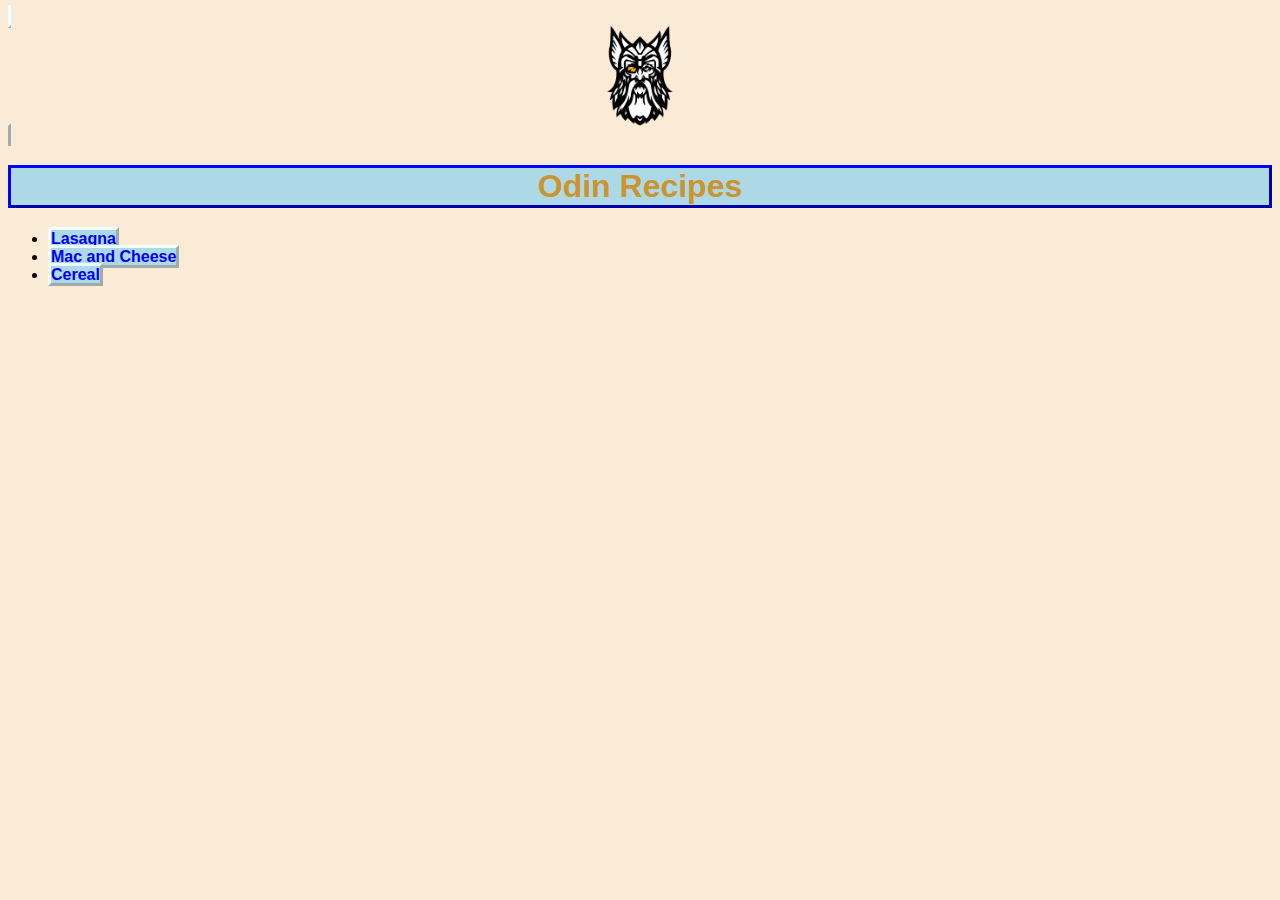
<file: index.html>
<!DOCTYPE html>
<html lang="en">
<head>
    <meta charset="UTF-8">
    <title>Odin Recipes</title>
    <link rel="stylesheet" href="./css/style.css" />
</head>
<body>
            <a href="./index.html">
    <img class="banner" src="./images/logo.png">
        </a>
    <p class="entire">

    <h1 class="title">Odin Recipes</h1>
<ul>
    <li class="recipe">
        <a href="./recipes/lasagna.html">Lasagna</a></li>
    <li class="recipe">
        <a href="./recipes/macncheese.html">Mac and Cheese</a></li>
    <li class="recipe">
        <a href="./recipes/cereal.html">Cereal</a></li></li>
    </p>
</ul>
</body>
</html>
</file>
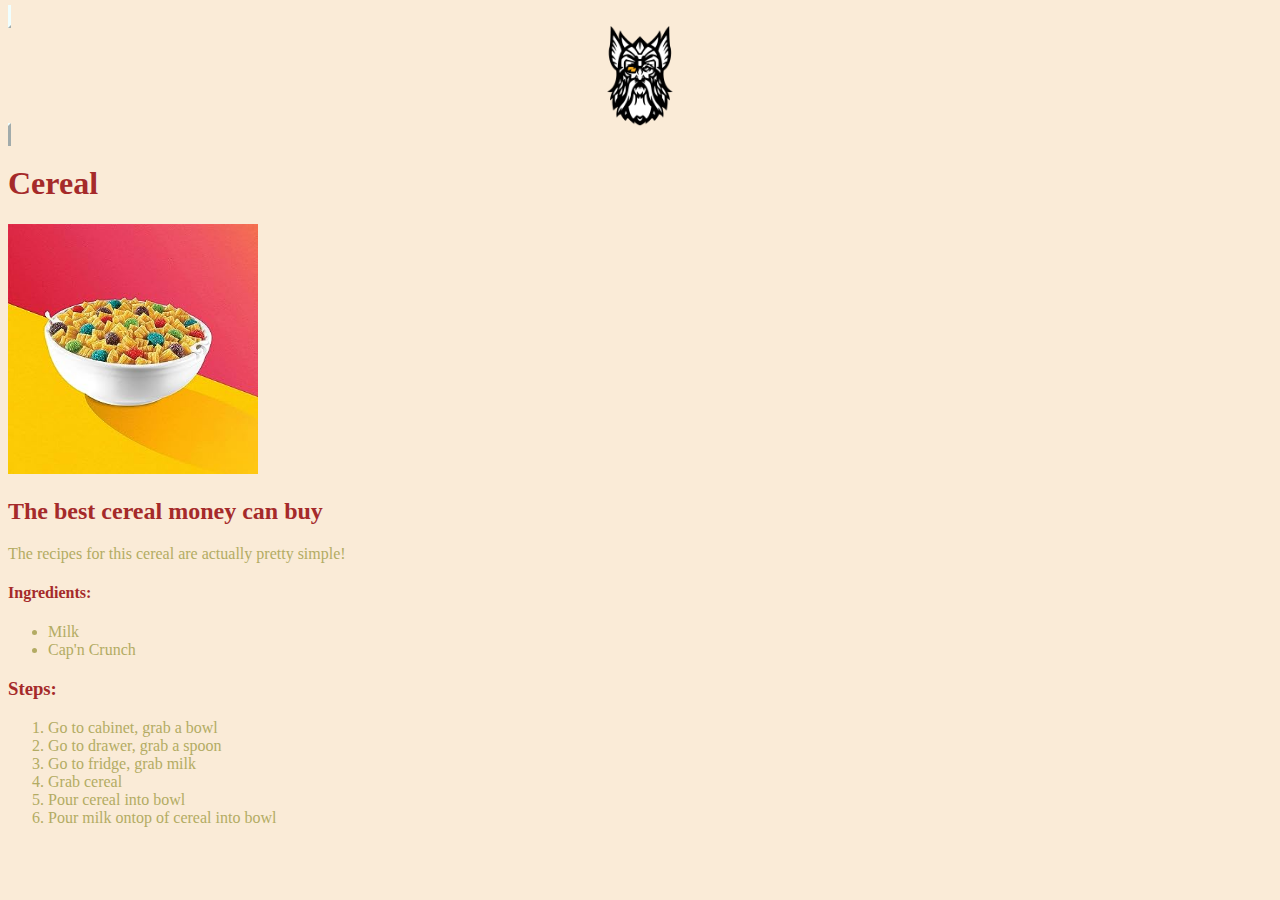
<file: recipes/cereal.html>
<!DOCTYPE html>
<html lang="en">
<head>
    <meta charset="UTF-8">
    <title>Cereal Recipe</title>
    <link rel="stylesheet" href="../css/style.css">
</head>
<body>
    <a href="../index.html">
        <img class="banner" src="../images/logo.png">
            </a>
    <h1>Cereal</h1>
<img class="cereal" src="../images/cereal.jpg">
<h2>The best cereal money can buy</h2>
<p class="descriptionandtext">
    The recipes for this cereal are actually pretty simple!
    <h4>Ingredients:</h4>
    <ul>
        <li class="descriptionandtext">Milk</li>
        <li class="descriptionandtext">Cap'n Crunch</li>
    </ul>
    <h3>Steps:</h3>
    <ol>
        <li class="descriptionandtext">Go to cabinet, grab a bowl</li>
        <li class="descriptionandtext">Go to drawer, grab a spoon</li>
        <li class="descriptionandtext">Go to fridge, grab milk</li>
        <li class="descriptionandtext">Grab cereal</li>
        <li class="descriptionandtext">Pour cereal into bowl</li>
        <li class="descriptionandtext">Pour milk ontop of cereal into bowl</li>
    </ol>
</p>
</body>
</html>
</file>
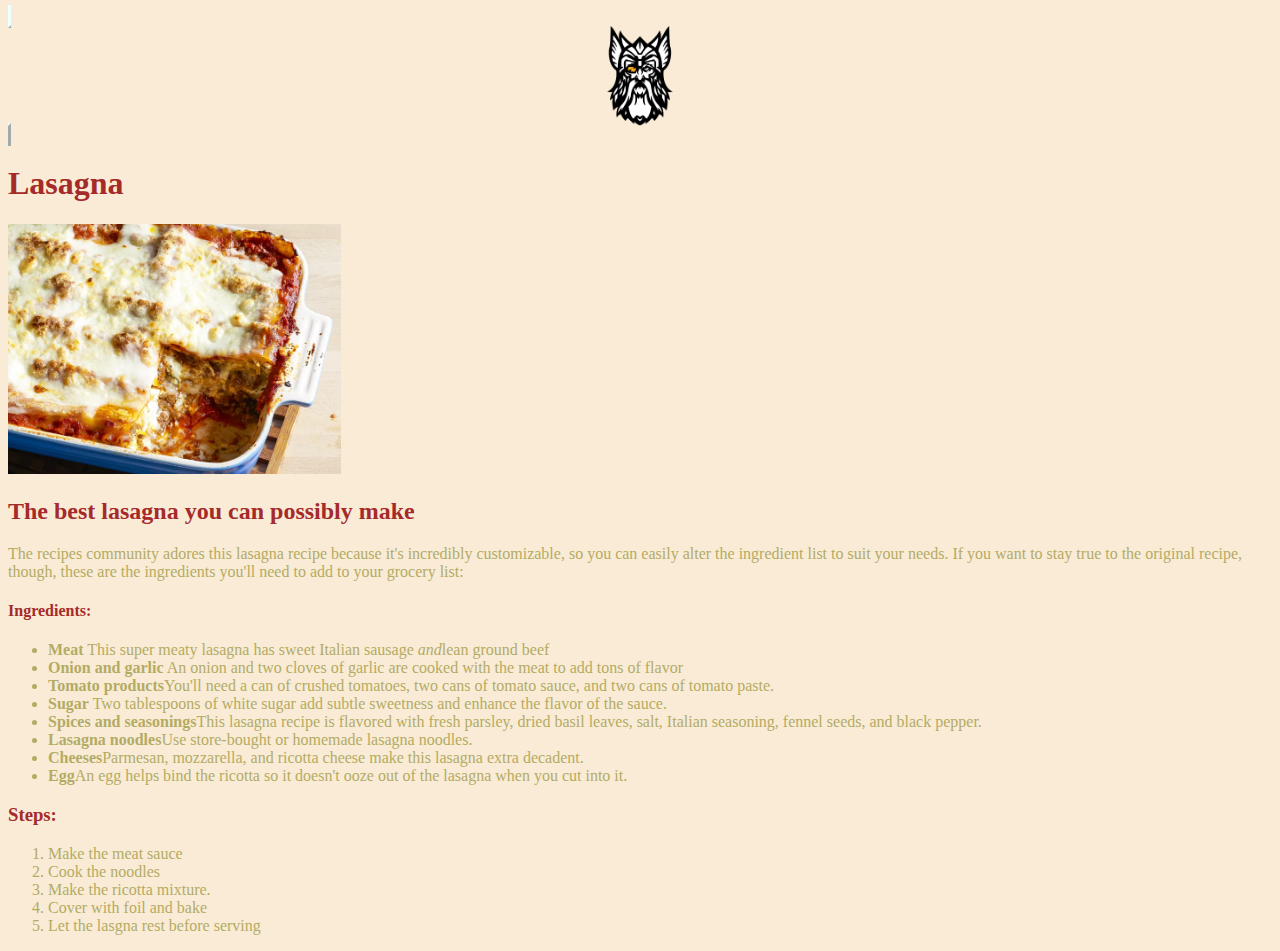
<file: recipes/lasagna.html>
<!DOCTYPE html>
<html lang="en">
<head>
    <meta charset="UTF-8">
    <title>Lasagna Recipe</title>
    <link rel="stylesheet" href="../css/style.css">
</head>
<body>
    <a href="../index.html">
        <img class="banner" src="../images/logo.png">
            </a>
    <h1>Lasagna</h1>
<img class="lasagna" src="../images/lasagna.jpeg">
<h2>The best lasagna you can possibly make</h2>
<p class="longtext">
    The recipes community adores this lasagna recipe because it's incredibly customizable, so you can easily alter the ingredient list to suit your needs. If you want to stay true to the original recipe, though, 
    these are the ingredients you'll need to add to your grocery list:
    <h4>Ingredients:</h4>
    <ul class="description">
        <li class="descriptionandtext">
            <strong>Meat</strong> This super meaty lasagna has sweet Italian
            sausage <em>and</em>lean ground beef
        </li>
        <li class="descriptionandtext">
            <strong>Onion and garlic</strong> An onion and two cloves of garlic
            are cooked with the meat to add tons of flavor

        </li>
        <li class="descriptionandtext">
            <strong>Tomato products</strong>You'll need a can of crushed tomatoes,
            two cans of tomato sauce, and two cans of tomato paste.
        </li>
        <li class="descriptionandtext">
            <strong>Sugar</strong> Two tablespoons of white sugar add subtle sweetness and enhance the flavor of the sauce.
        </li>
        <li class="descriptionandtext">
            <strong>Spices and seasonings</strong>This lasagna recipe is flavored with fresh parsley, dried basil leaves, salt, Italian seasoning, fennel seeds, and black pepper.
        </li>
        <li class="descriptionandtext">
            <strong>Lasagna noodles</strong>Use store-bought or homemade lasagna noodles.
        </li>
        <li class="descriptionandtext">
            <strong>Cheeses</strong>Parmesan, mozzarella, and ricotta cheese make this lasagna extra decadent.

        </li>
        <li class="descriptionandtext">
            <strong>Egg</strong>An egg helps bind the ricotta so it doesn't ooze out of the lasagna when you cut into it.
        </li>

    </ul>
    <h3>Steps:</h3>
    <ol>
        <li class="descriptionandtext listlas">Make the meat sauce</li>
        <li class="descriptionandtext listlas">Cook the noodles</li>
        <li class="descriptionandtext listlas">Make the ricotta mixture.</li>
        <li class="descriptionandtext listlas">Cover with foil and bake</li>
        <li class="descriptionandtext listlas">Let the lasgna rest before serving</li>
    </ol>
</p>
</body>
</html>
</file>
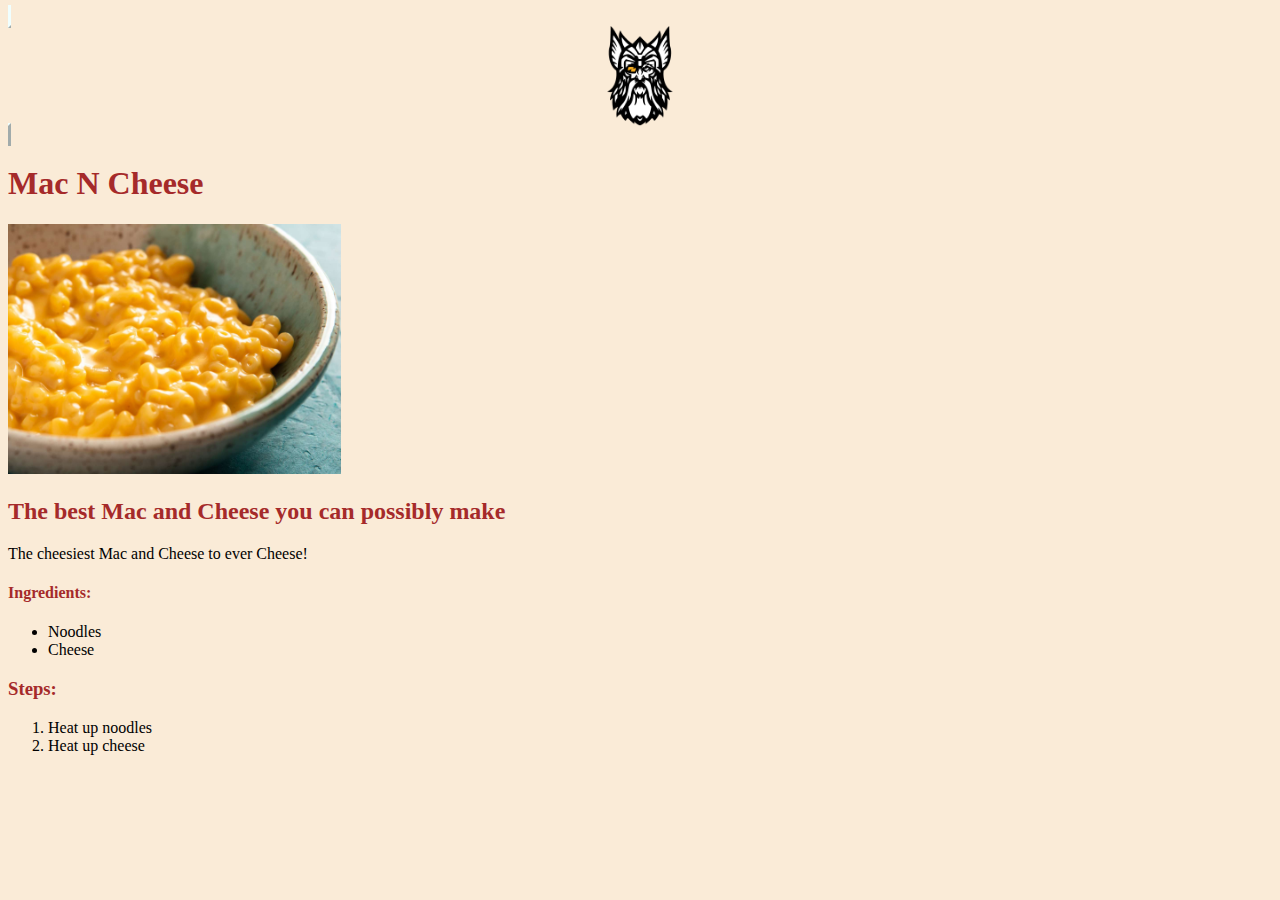
<file: recipes/macncheese.html>
<!DOCTYPE html>
<html lang="en">
<head>
    <meta charset="UTF-8">
    <title>Mac N Cheese Recipe</title>
    <link rel="stylesheet" href="../css/style.css">
</head>
<body>
    <a href="../index.html">
        <img class="banner" src="../images/logo.png">
            </a>
    <h1>Mac N Cheese</h1>
<img class="mac" src="../images/mac.jpg">
<h2>The best Mac and Cheese you can possibly make</h2>
<p>
    The cheesiest Mac and Cheese to ever Cheese!
    <h4>Ingredients:</h4>
    <ul>
<li>Noodles</li>
<li>Cheese</li>

    </ul>
    <h3>Steps:</h3>
    <ol>
        <li>Heat up noodles</li>
        <li>Heat up cheese</li>
    </ol>
</p>

</body>
</html>
</file>
<file: css/style.css>
body{
  background-color: antiquewhite;
}
.banner{
  height: 100px;
  width: auto;
  display: block;
  margin-left: auto;
  margin-right: auto;
}

.title{
  background-color: lightblue;
  text-align: center;
  color: rgb(204, 148, 45);
  font-family: Impact, Haettenschweiler, 'Arial Narrow Bold', sans-serif;
  border-style: outset;
  border-color: blue;
}
.recipe{
  text-decoration: none;
  font-family: 'Gill Sans', 'Gill Sans MT', Calibri, 'Trebuchet MS', sans-serif;
  font-weight: bold;
}
a {
  text-decoration: none;
  border-style:outset;
  border-color: azure;
  background-color: lightblue;
}

.cereal, .mac, .lasagna{
  height: auto;
  height: 250px;
}
.descriptionandtext{
  color:rgb(179, 171, 99)

}

h3, h4,{
  text-align: center;
  border-style: outset;
  border-color: antiquewhite;
  background-color:aliceblue;
  color: chocolate;
}
h1, h2, h4, h3{
  color: brown;
}
.longtext{
  color:rgb(179, 171, 99)
}
</file>
